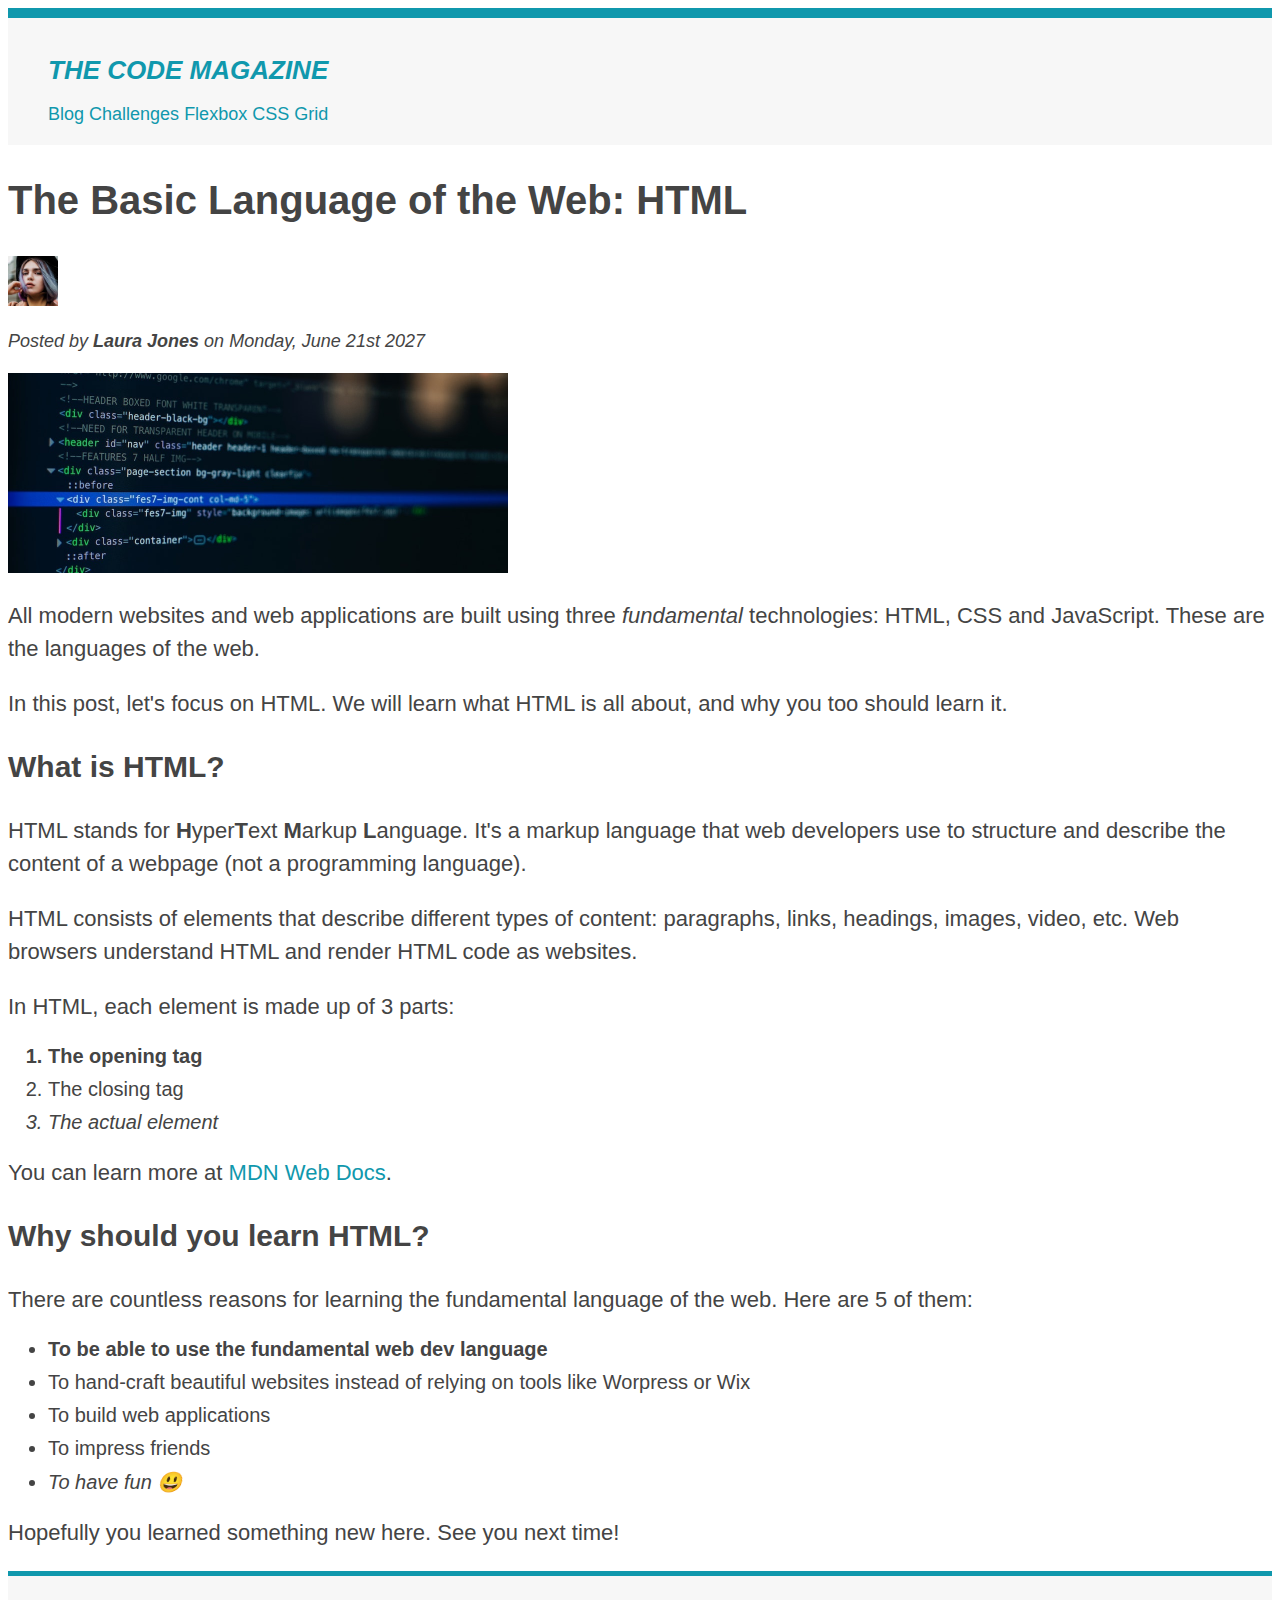
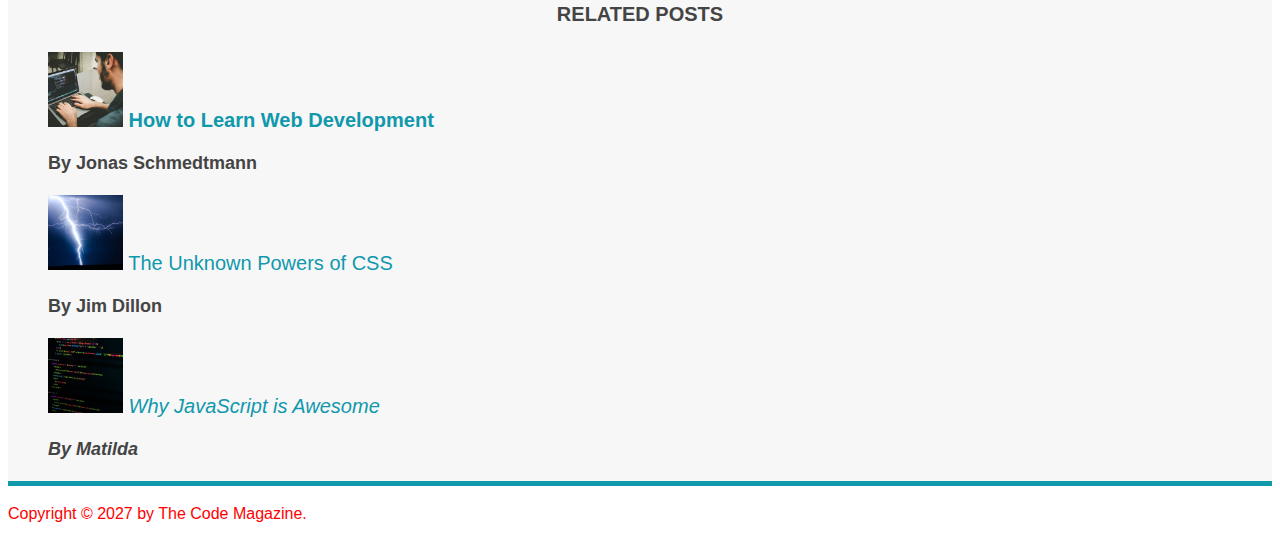
<file: index.html>
<!DOCTYPE html>
<html lang="en">
  <head>
    <meta charset="UTF-8" />
    <title>The Basic Language of the Web: HTML</title>
    <!-- <style>
      h1 {
        color: blue;
      }
    </style> -->
    <!-- internal css -->
    <link href="style.css" rel="stylesheet" />
    <!-- external css -->
  </head>

  <body>
    <!--
    <h1>The Basic Language of the Web: HTML</h1>
    <h2>The Basic Language of the Web: HTML</h2>
    <h3>The Basic Language of the Web: HTML</h3>
    <h4>The Basic Language of the Web: HTML</h4>
    <h5>The Basic Language of the Web: HTML</h5>
    <h6>The Basic Language of the Web: HTML</h6>
    -->

    <header class="main-header">
      <!-- <h1 style="color: blue">📘 The Code Magazine</h1> -->
      <!-- inline css -->
      <h1>The Code Magazine</h1>

      <nav>
        <!-- <strong>this is a test paragraph</strong> inheritance example -->
        <a href="blog.html">Blog</a>
        <a href="#">Challenges</a>
        <a href="#">Flexbox</a>
        <a href="#">CSS Grid</a>
      </nav>
      <!-- <p>Test paragraph</p> -->
    </header>

    <article>
      <header>
        <h2>The Basic Language of the Web: HTML</h2>

        <img
          src="img/laura-jones.jpg"
          alt="Headshot of Laura Jones"
          height="50"
          width="50"
        />

        <p id="author">
          Posted by <strong>Laura Jones</strong> on Monday, June 21st 2027
        </p>

        <img
          src="img/post-img.jpg"
          alt="HTML code on a screen"
          width="500"
          height="200"
        />
      </header>

      <p>
        All modern websites and web applications are built using three
        <em>fundamental</em>
        technologies: HTML, CSS and JavaScript. These are the languages of the
        web.
      </p>

      <p>
        In this post, let's focus on HTML. We will learn what HTML is all about,
        and why you too should learn it.
      </p>

      <h3>What is HTML?</h3>
      <p>
        HTML stands for <strong>H</strong>yper<strong>T</strong>ext
        <strong>M</strong>arkup <strong>L</strong>anguage. It's a markup
        language that web developers use to structure and describe the content
        of a webpage (not a programming language).
      </p>
      <p>
        HTML consists of elements that describe different types of content:
        paragraphs, links, headings, images, video, etc. Web browsers understand
        HTML and render HTML code as websites.
      </p>
      <p>In HTML, each element is made up of 3 parts:</p>

      <ol>
        <li class="first-li">The opening tag</li>
        <li>The closing tag</li>
        <li>The actual element</li>
      </ol>

      <p>
        You can learn more at
        <a
          href="https://developer.mozilla.org/en-US/docs/Web/HTML"
          target="_blank"
          >MDN Web Docs</a
        >.
      </p>

      <h3>Why should you learn HTML?</h3>

      <p>
        There are countless reasons for learning the fundamental language of the
        web. Here are 5 of them:
      </p>

      <ul>
        <li class="first-li">
          To be able to use the fundamental web dev language
        </li>
        <li>
          To hand-craft beautiful websites instead of relying on tools like
          Worpress or Wix
        </li>
        <li>To build web applications</li>
        <li>To impress friends</li>
        <li>To have fun 😃</li>
      </ul>

      <p>Hopefully you learned something new here. See you next time!</p>
    </article>

    <aside>
      <h4>Related posts</h4>

      <ul class="related">
        <li>
          <img
            src="img/related-1.jpg"
            alt="Person programming"
            width="75"
            width="75"
          />
          <a href="#">How to Learn Web Development</a>
          <p class="related-author">By Jonas Schmedtmann</p>
        </li>
        <li>
          <img src="img/related-2.jpg" alt="Lightning" width="75" heigth="75" />
          <a href="#">The Unknown Powers of CSS</a>
          <p class="related-author">By Jim Dillon</p>
        </li>
        <li>
          <img
            src="img/related-3.jpg"
            alt="JavaScript code on a screen"
            width="75"
            height="75"
          />
          <a href="#">Why JavaScript is Awesome</a>
          <p class="related-author">By Matilda</p>
        </li>
      </ul>
    </aside>

    <footer>
      <p id="copyright" class="copyright text">
        Copyright &copy; 2027 by The Code Magazine.
      </p>
    </footer>
  </body>
</html>
</file>
<file: style.css>
/* universal selector
* {
} */
body {
  color: #444;
  font-family: sans-serif;
  border-top: 10px solid #1098ad;
}
.main-header {
  background-color: #f7f7f7;
  /* padding: 20px;
  padding-left: 40px;
  padding-right: 40px; */
  padding: 20px 40px;
}

/* border */
/* element selector */

aside {
  background-color: #f7f7f7;
  /* border: 5px solid #1098ad; */
  border-top: 5px solid #1098ad;
  border-bottom: 5px solid #1098ad;
}
h1,
h2,
h3,
h4,
p,
li {
  font-family: sans-serif;
  color: #444;
}

/* combining selectors */

h1 {
  font-size: 26px;
  text-transform: uppercase;
  font-style: italic;
  color: #1098ad;
}

h2 {
  font-size: 40px;
}

h3 {
  font-size: 30px;
}

h4 {
  font-size: 20px;
  text-transform: uppercase;
  text-align: center;
}

p {
  font-size: 22px;
  line-height: 1.5;
}

li {
  font-size: 20px;
  margin-bottom: 10px;
}

/* descendant selector */
/* footer p {
  font-size: 16px;
} */

/* article header p {
  font-style: italic;
} */

/* nested descendant selector */

/* hash selector */
#author {
  font-style: italic;
  font-size: 18px;
}

#copyright {
  font-size: 16px;
}

/* class selector */
.related-author {
  font-size: 18px;
  font-weight: bold;
}

/* ul {
  list-style: none;
} */

.related {
  list-style: none;
}

/* .first-li {
  font-weight: bold;
} */

/* pseudo class  */
li:first-child {
  font-weight: bold;
}

li:last-child {
  font-style: italic;
}

/* li:nth-child(even) {
  color: red; 
} */

/* Misconception: this won't work */
article p:first-child {
  color: red;
}

/* Styling Hyperlinks */
a:link {
  color: #1098ad;
  text-decoration: none;
}

a:visited {
  color: #1098ad;
}

a:hover {
  color: orangered;
  font-weight: bold;
  text-decoration: underline orangered;
}

a:active {
  background-color: black;
  font-style: italic;
}
/* LVHA */

/* Resolving Conflicts */

#copyright {
  color: red;
}

/* .copyright {
  color: blue;
}

.text {
  color: yellow;
}

footer p {
  color: green !important;
} */

/* nav a:link nav p {
  font-size: 18px;
} */

/* instead of this */

nav {
  font-size: 18px;
}
</file>
